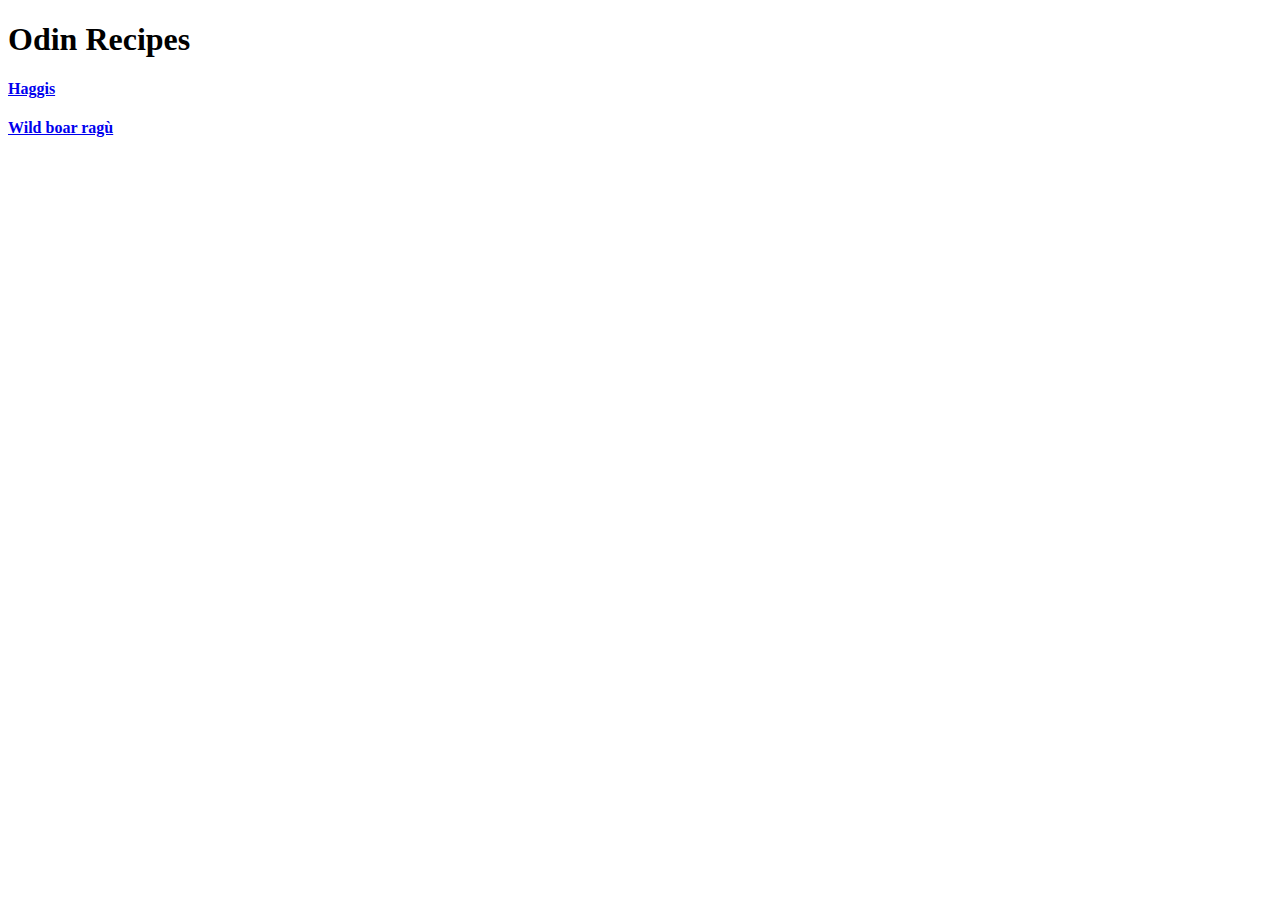
<file: index.html>
<!DOCTYPE html>
<html lang="en">
<head>
    <meta charset="UTF-8">
    <meta http-equiv="X-UA-Compatible" content="IE=edge">
    <meta name="viewport" content="width=device-width, initial-scale=1.0">
    <title>Odin Recipes</title>
</head>
<body>
    <h1>
        Odin Recipes
    </h1>

    <p>
        <h4>
            <a href="recipes/haggis.html">Haggis</a>
        </h4>
    </p>
    <p>
        <h4>
            <a href="recipes/wild-boar-ragu.html">Wild boar ragù</a>
        </h4>
    </p>
</body>
</html>
</file>
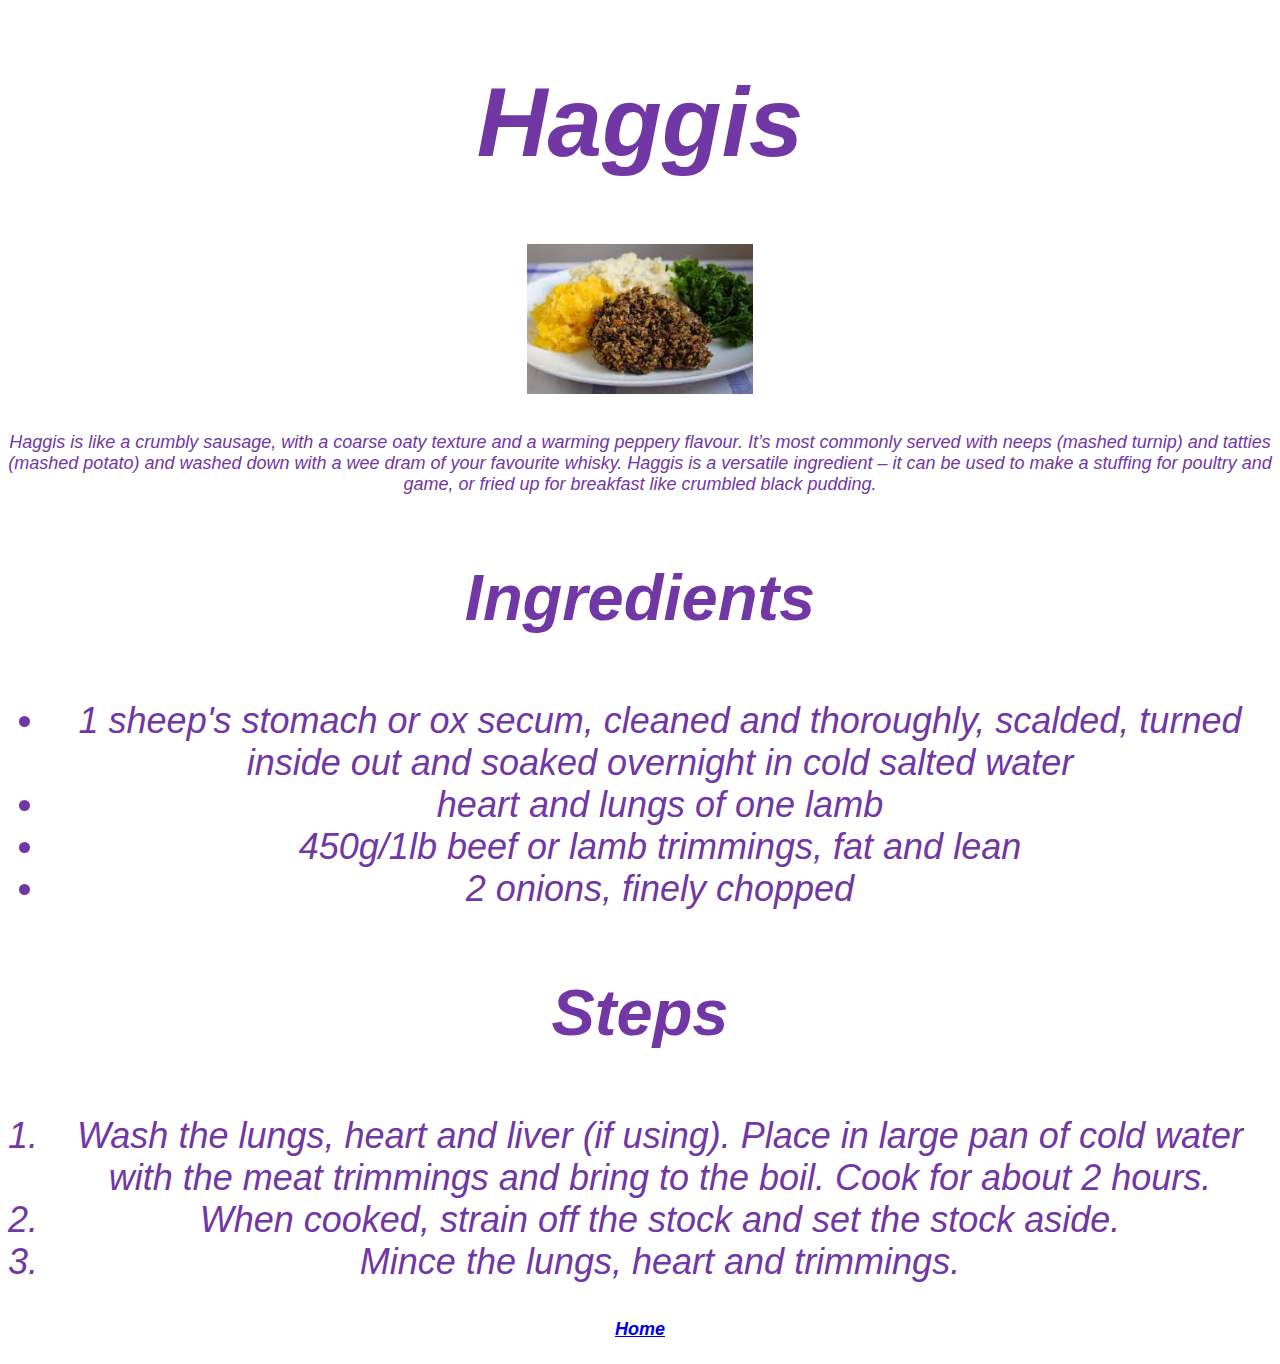
<file: recipes/haggis.html>
<!DOCTYPE html>
<html lang="en">

<head>
    <meta charset="UTF-8">
    <meta http-equiv="X-UA-Compatible" content="IE=edge">
    <meta name="viewport" content="width=device-width, initial-scale=1.0">
    <title>Odin Recipes</title>
    <link rel="stylesheet" href="style.css">
</head>

<body>
    <p>
    <h1>
        Haggis
    </h1>
    </p>
    <p>
        <img src="../images/haggis.jpeg" alt="Haggis">
    </p>
    <p>
        Haggis is like a crumbly sausage, with a coarse oaty texture and a warming peppery flavour. It’s most commonly served with neeps (mashed turnip) and tatties (mashed potato) and washed down with a wee dram of your favourite whisky. Haggis is a versatile ingredient – it can be used to make a stuffing for poultry and game, or fried up for breakfast like crumbled black pudding.
    </p>
    <p class="title">
            Ingredients
    </p>
    <p>
        <ul class="l">
            <li>1 sheep's stomach or ox secum, cleaned and thoroughly, scalded, turned inside out and soaked overnight in cold salted water</li>
            <li>heart and lungs of one lamb</li>
            <li>450g/1lb beef or lamb trimmings, fat and lean</li>
            <li>2 onions, finely chopped</li>
        </ul>
    </p>
    <p class="title">
        Steps
    </p>
    <p>
        <ol class="l">
            <li>
                Wash the lungs, heart and liver (if using). Place in large pan of cold water with the meat trimmings and bring to the boil. Cook for about 2 hours.
            </li>
            <li>When cooked, strain off the stock and set the stock aside. </li>
            <li>Mince the lungs, heart and trimmings.</li>
        </ol>
    </p>
    <p>
        <h4>
            <a href="../index.html">Home</a>
        </h4>
    </p>
</body>

</html>
</file>
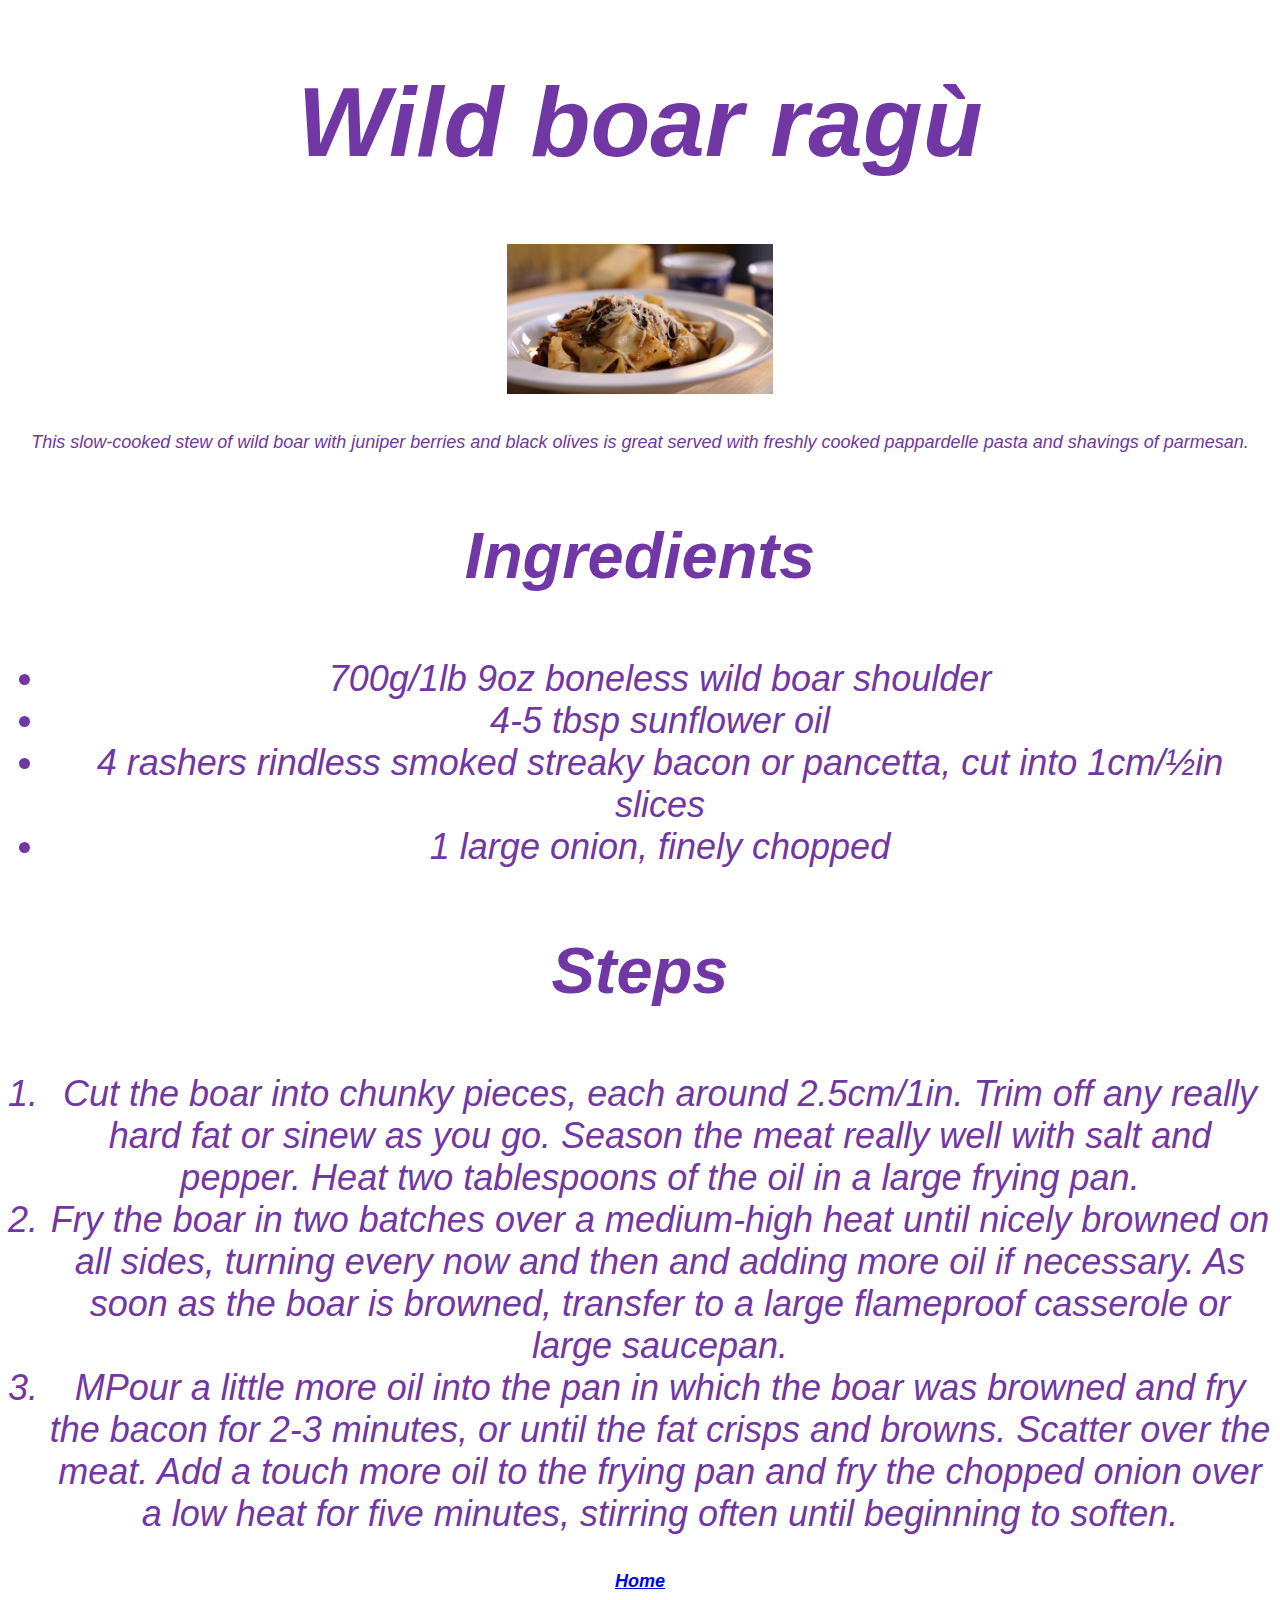
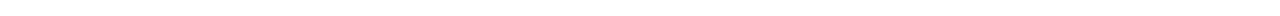
<file: recipes/wild-boar-ragu.html>
<!DOCTYPE html>
<html lang="en">

<head>
    <meta charset="UTF-8">
    <meta http-equiv="X-UA-Compatible" content="IE=edge">
    <meta name="viewport" content="width=device-width, initial-scale=1.0">
    <title>Odin Recipes</title>
    <link rel="stylesheet" href="style.css">
</head>

<body>
    <p>
    <h1>
        Wild boar ragù
    </h1>
    </p>
    <p>
        <img src="../images/ragu.jpg" alt="Ragu">
    </p>
    <p>
        This slow-cooked stew of wild boar with juniper berries and black olives is great served with freshly cooked pappardelle pasta and shavings of parmesan.
    </p>
    <p class="title">
        Ingredients
    </p>
    </p>
    <p>
    <ul class="l">
        <li>700g/1lb 9oz boneless wild boar shoulder</li>
        <li>4-5 tbsp sunflower oil</li>
        <li>4 rashers rindless smoked streaky bacon or pancetta, cut into 1cm/½in slices</li>
        <li>1 large onion, finely chopped</li>
    </ul>
    </p>
    <p class="title">Steps
    </p>
    <p>
    <ol class="l">
        <li>
            Cut the boar into chunky pieces, each around 2.5cm/1in. Trim off any really hard fat or sinew as you go. Season the meat really well with salt and pepper. Heat two tablespoons of the oil in a large frying pan.
        </li>
        <li>Fry the boar in two batches over a medium-high heat until nicely browned on all sides, turning every now and then and adding more oil if necessary. As soon as the boar is browned, transfer to a large flameproof casserole or large saucepan.</li>
        <li>MPour a little more oil into the pan in which the boar was browned and fry the bacon for 2-3 minutes, or until the fat crisps and browns. Scatter over the meat. Add a touch more oil to the frying pan and fry the chopped onion over a low heat for five minutes, stirring often until beginning to soften.</li>
    </ol>
    </p>
    <p>
    <h4>
        <a href="../index.html">Home</a>
    </h4>
    </p>
</body>

</html>
</file>
<file: recipes/style.css>
img {
    height: 150px;
    width: auto;
    display: block;
    margin-left: auto;
    margin-right: auto;
    margin-top: 10mm;
    margin-bottom: 10mm;
}

body {font-family: 'Gill Sans', 'Gill Sans MT', Calibri, 'Trebuchet MS', sans-serif;
    font-stretch: expanded;
    font-kerning:var(expanded);
    font-size: large;
    color: rgb(112, 55, 165);
    font-style: italic;
    text-align: center;
}

h1 {
    font-size: 98px;
    text-shadow: blanchedalmond;
    -ms-text-overflow: ellipsis;
}


.title {
    font-weight: bold;
    font-size: 65px;
}

.l {
    font-size: 36px;

}
</file>
